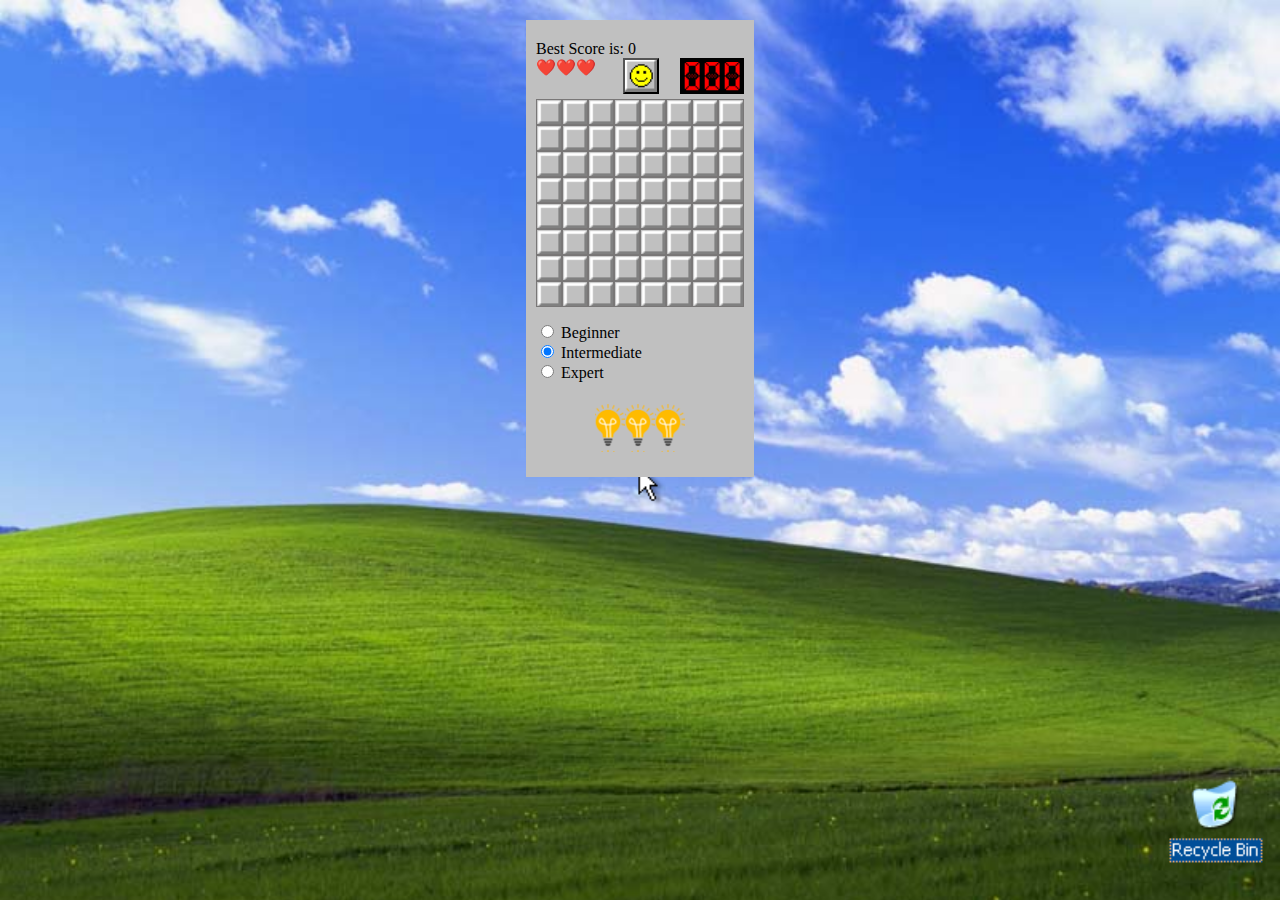
<file: index.html>
<!DOCTYPE html>
<html>

<head>
    <meta charset='utf-8'>
    <meta http-equiv='X-UA-Compatible' content='IE=edge'>
    <title>Page Title</title>
    <meta name='viewport' content='width=device-width, initial-scale=1'>
    <link rel='stylesheet' type='text/css' media='screen' href='css/main.css'>
</head>

<body onload="initGame()">
    <div class="game-board">
        <div class="best-score">Best Score is: <span>0</span></div>
        <div class="top">
            <div class="lives">❤️️❤️️❤️️</div>
            <button class="game-start-btn smiley" onclick="restartGame(this)"></button>
            <div class="timer">
                <span id="spanTimer" class="digit digit1 zero"></span>
                <span id="spanTimer" class="digit digit2 zero"></span>
                <span id="spanTimer" class="digit digit3 zero"></span>
            </div>
        </div>

        <div class="board-container"></div>
        <div class="settings-container">
            <div class="levelcontainer">
                <div>
                    <input type="radio" onchange="handleLevel(this)" id="4" name="level" value="2">
                    <label for="html">Beginner</label><br>
                </div>
                <div>
                    <input type="radio" onchange="handleLevel(this)" id="8" name="level" value="12" checked="checked">
                    <label for="css">Intermediate</label><br>
                </div>
                <div>
                    <input type="radio" onchange="handleLevel(this)" id="12" name="level" value="30">
                    <label for="javascript">Expert</label>
                </div>

            </div>
            <div class="hint-container">
                <button onclick="setHint(this)" class="hint hint1"></button>
                <button onclick="setHint(this)" class="hint hint2"></button>
                <button onclick="setHint(this)" class="hint hint3"></button>
            </div>

        </div>
    </div>

    <script src='js/utils.js'></script>
    <script src='js/board.js'></script>
    <script src='js/game.js'></script>
</body>

</html>
</file>
<file: css/main.css>
body {
    display: flex;
    justify-content: center;
    align-items: center;
    flex-direction: column;
    background-image: url('../assets/winxp.png');
    background-repeat: no-repeat;
    background-size: 100%;
    margin: 0;
    padding: 20px;
}

.settings-container {
    margin-top: 15px;
    display: flex;
    justify-content: center;
    flex-direction: column;
    align-items: baseline;
    /* align-items: center; */
    background-color: #c0c0c0;
}

div.board-container {
    display: flex;
    justify-content: center;
}

.game-board {
    background-color: #c0c0c0;
    padding: 20px 10px;
}

table {
    display: flex;
    justify-content: center;
    background-color: #c0c0c0;
    border-spacing: 0px;
    margin: 0;
}

.cell {
    width: 26px;
    height: 26px;
    border: 1px solid rgb(121, 119, 119);
    text-align: center;
    font-size: 1em;
    cursor: pointer;
    box-sizing: border-box;
    background-image: url('../assets/minesweeper-sprites.png');
    background-position: 607px 171px;
    background-size: 202px;
}

.visible {
    background-color: #c0c0c0;
    background-image: none;
}

.marked {
    background-image: url('../assets/flag.svg');
    background-position: 1px;
    background-size: 24px;
}

div.levelcontainer {
    display: flex;
    justify-content: center;
    flex-direction: column;
    padding-bottom: 20px;
}

div.timer {
    display: flex;
    justify-content: center;
    background-color: #000;
    padding: 4px 2px 2px 2px;
}

div.msgToUser {
    padding-right: 10px;
    padding-bottom: 10px;
    padding-top: 10px;
}

.top {
    display: flex;
    justify-content: space-between;
    margin-bottom: 5px;
}

.digit {
    background-image: url(../assets/minesweeper-sprites.png);
    display: block;
    width: 20px;
    height: 30px;
    background-size: 188px;
}

.zero {
    background-position: 583px 112px;
}

.one {
    background-position: 565px 112px;
}

.two {
    background-position: 547px 112px;
}

.three {
    background-position: 527px 112px;
}

.four {
    background-position: 508px 112px;
}

.five {
    background-position: 489px 112px;
}

.six {
    background-position: 471px 112px;
}

.seven {
    background-position: 452px 112px;
}

.eight {
    background-position: 433px 112px;
}

.nine {
    background-position: 414px 112px;
}

.game-start-btn {
    width: 36px;
    height: 36px;
    background-image: url(../assets/minesweeper-sprites.png);
    background-size: 188px;
}

.smiley {
    background-position: -2px -35px;
}

.looser {
    background-position: -148px -35px;
}

.winner {
    background-position: 77px -35px;
}

.click {
    background-position: -2px -35px;
}

.lives {
    min-width: 66px;
}

.hint-container {
    display: flex;
    width: 100%;
    justify-content: center;
    margin-bottom: 5px;
    background-color: transparent;
}

.hint {
    width: 30px;
    height: 50px;
    background-image: url(../assets/hhh.png);
    background-color: transparent;
    background-size: 46px;
    background-position: 36px 0px;
    cursor: pointer;
    border: none;
}

.hint1 {
    display: block;
}

.hint2 {
    display: block;
}

.hint3 {
    display: block;
}

.hidden {
    visibility: hidden;
}
</file>
